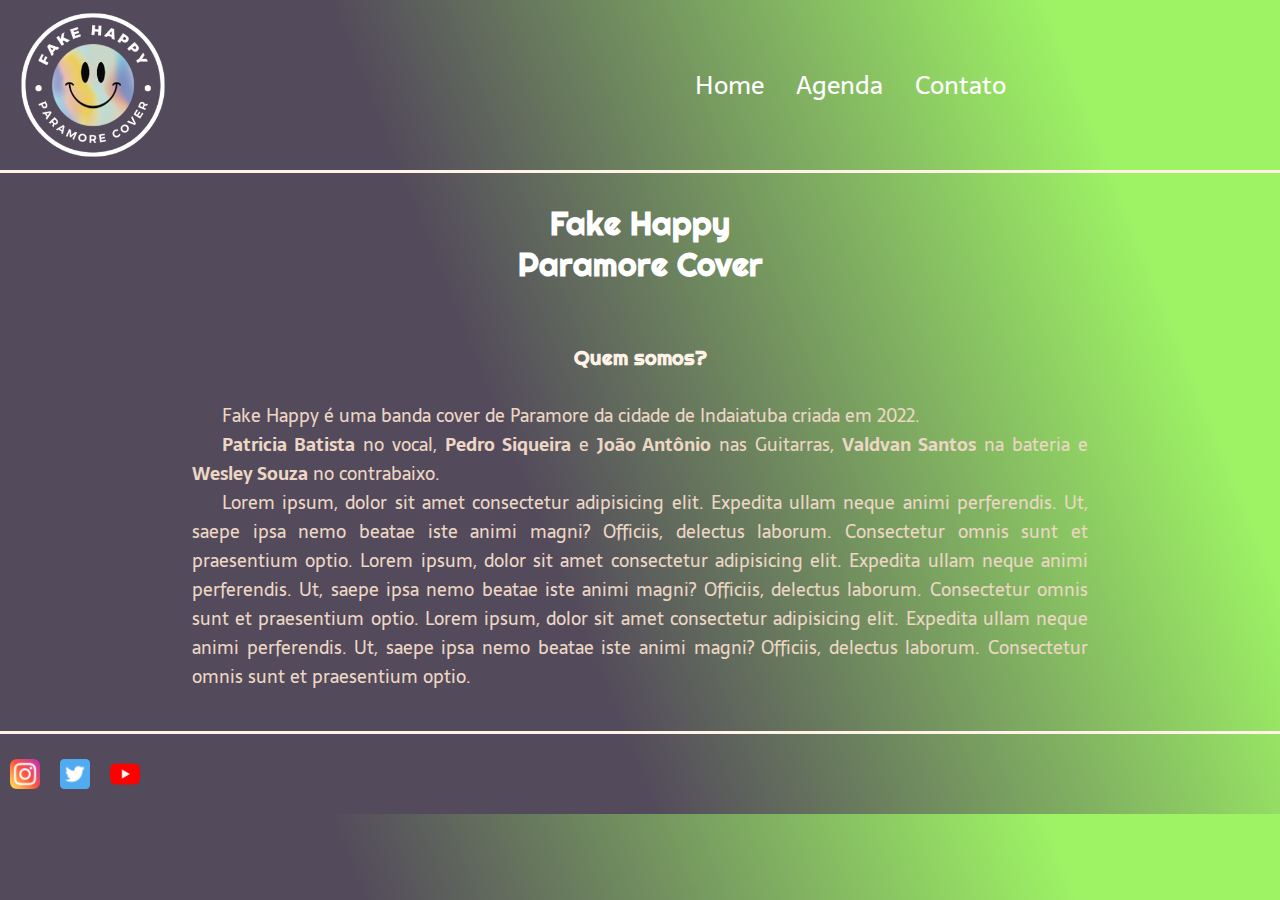
<file: index.html>
<!DOCTYPE html>
<html lang="pt-br">

<head>
    <meta charset="UTF-8">
    <meta name="viewport" content="width=device-width, initial-scale=1.0">
    <meta name="description" content="Fake Happy é uma banda cover de Paramore fundade em 2022">
    <link rel="stylesheet" href="estilo/estiloindex.css">
    <link rel="shortcut icon" href="img/fake-happy 2.png" type="image/x-icon">
    <title>Fake Happy - Paramore cover</title>
</head>

<body>

    <!---Cabeçalho--->
    <header class="cabecalho">
        <img class="menu-imagem" src="img/fake-happy 2.png" alt="Logo da banda Fake Happy">
        <nav>
            <a class="menu-item" href="index.html">Home</a>
            <a class="menu-item" href="agenda.html">Agenda</a>
            <a class="menu-item" href="contato.hmtl">Contato</a>
        </nav>
    </header>


    <!---Corpo--->
    <main class="corpo-pagina">
        <h1 class="titulo1">Fake Happy <br> Paramore Cover</h1>
        <h2 class="titulo2">Quem somos?</h2>
        <p class="texto">Fake Happy é uma banda cover de Paramore da cidade de Indaiatuba criada em 2022.</p>
        <p class="texto"><span>Patricia Batista</span> no vocal, <span>Pedro Siqueira</span> e <span>João Antônio</span>
            nas Guitarras,
            <span>Valdvan Santos</span> na bateria e <span>Wesley Souza</span> no contrabaixo.
        </p>
        <p class="texto">Lorem ipsum, dolor sit amet consectetur adipisicing elit. Expedita ullam neque animi perferendis. Ut, saepe
            ipsa nemo beatae iste animi magni? Officiis, delectus laborum. Consectetur omnis sunt et praesentium optio.
            Lorem ipsum, dolor sit amet consectetur adipisicing elit. Expedita ullam neque animi perferendis. Ut, saepe
            ipsa nemo beatae iste animi magni? Officiis, delectus laborum. Consectetur omnis sunt et praesentium optio.
            Lorem ipsum, dolor sit amet consectetur adipisicing elit. Expedita ullam neque animi perferendis. Ut, saepe
            ipsa nemo beatae iste animi magni? Officiis, delectus laborum. Consectetur omnis sunt et praesentium optio.
        </p>
    </main>


    <!---Rodapé--->
    <footer class="rodape">
        <img class="imagem-rodape" src="img/instagram.png" alt="Logo do Instagram">
        <img class="imagem-rodape" src="img/twitter.png" alt="Logo do Twitter">
        <img class="imagem-rodape" src="img/youtube.png" alt="Logo do Youtube">

    </footer>

</body>

</html>
</file>
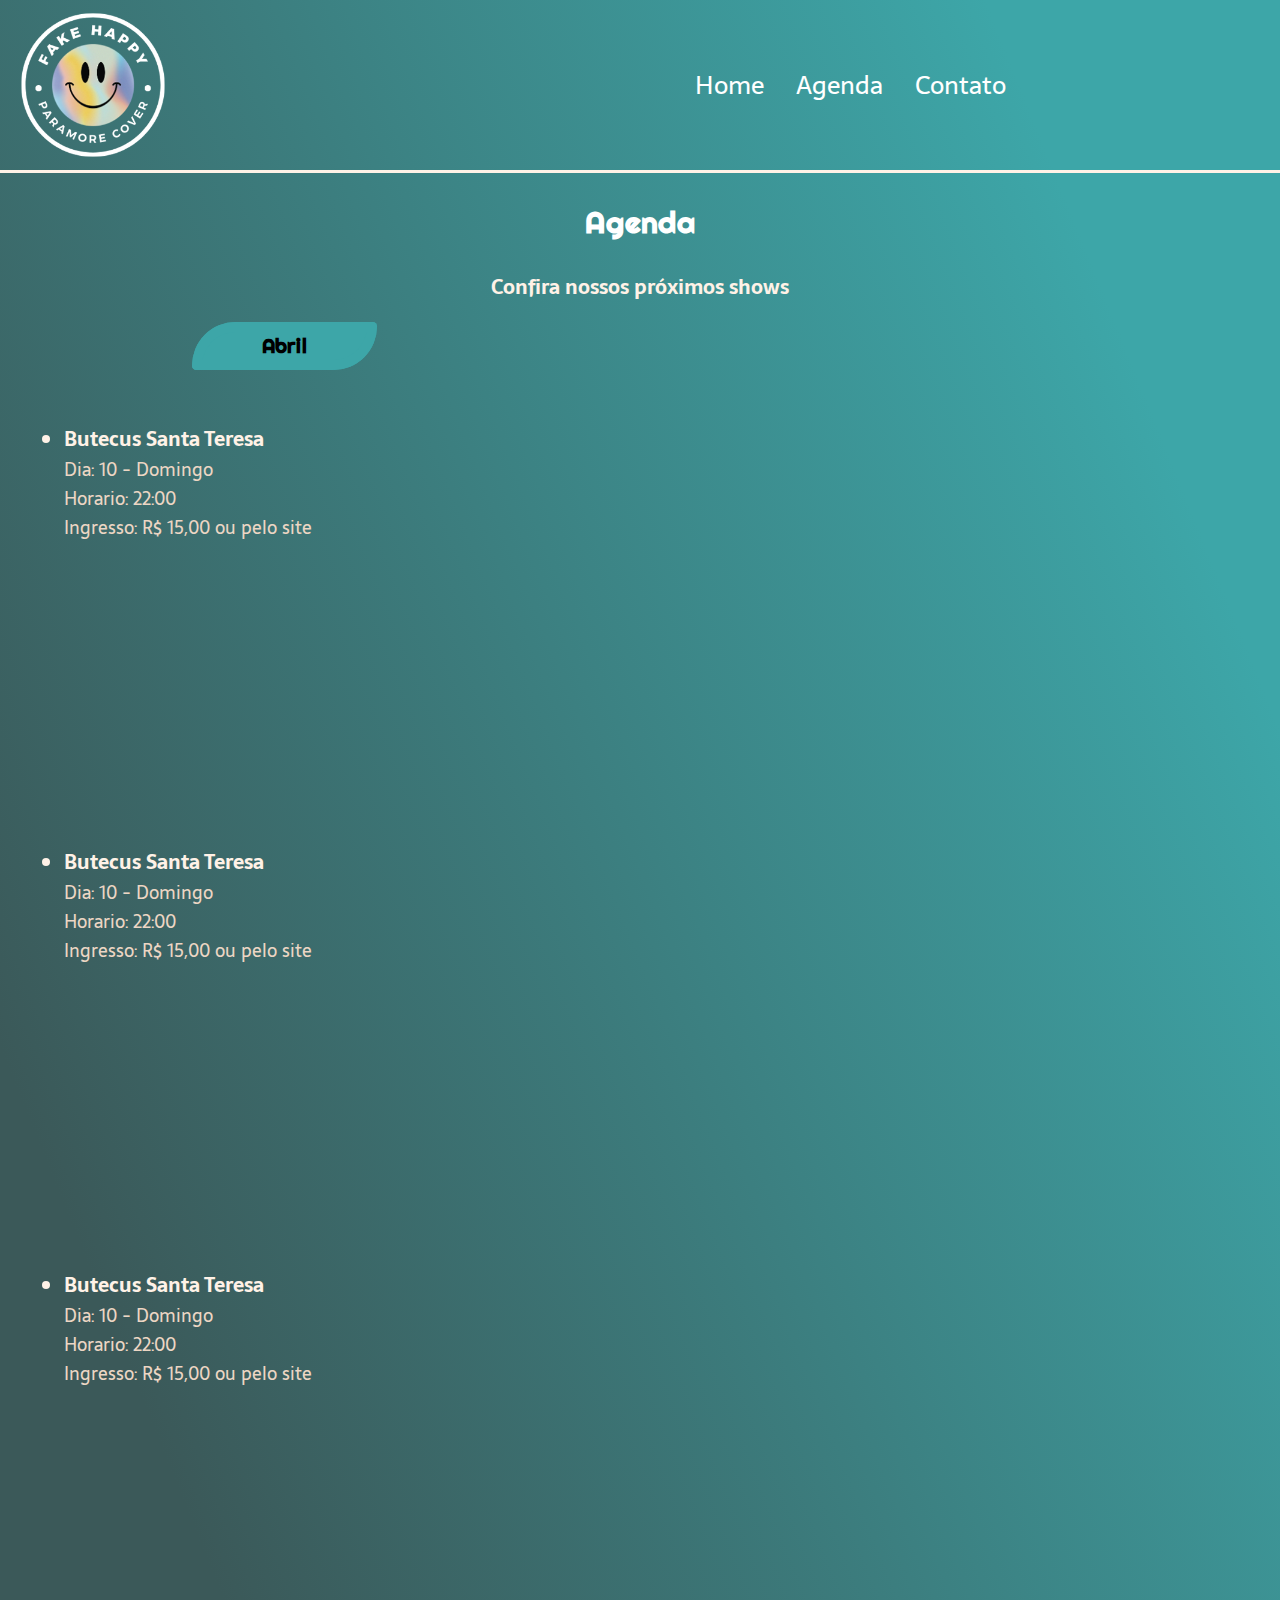
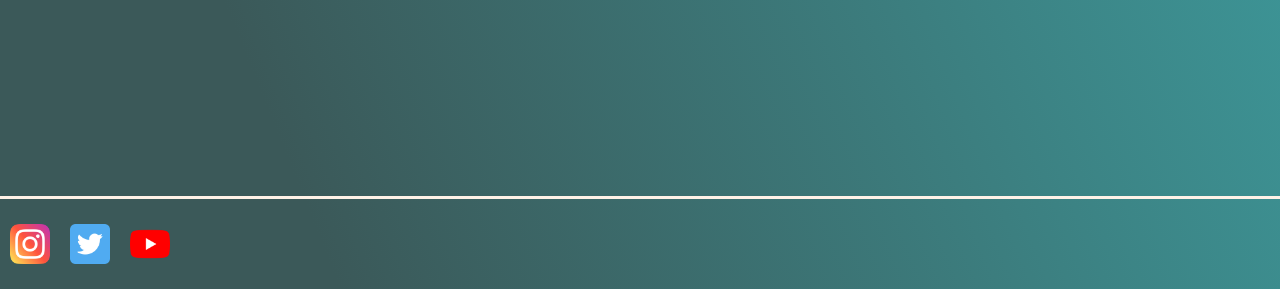
<file: agenda.html>
<!DOCTYPE html>
<html lang="pt-br">

<head>
    <meta charset="UTF-8">
    <meta name="viewport" content="width=device-width, initial-scale=1.0">
    <link rel="stylesheet" href="estilo/estiloagenda.css">
    <meta name="description" content="Fake Happy é uma banda cover de Paramore fundade em 2022">
    <link rel="shortcut icon" href="img/fake-happy 2.png" type="image/x-icon">
    <title>Fake Happy - Agenda</title>
</head>

<body>

    <!---Cabeçalho--->
    <header class="cabecalho">
        <img class="menu-imagem" src="img/fake-happy 2.png" alt="Logo da banda Fake Happy">
        <nav>
            <a class="menu-item" href="index.html">Home</a>
            <a class="menu-item" href="agenda.html">Agenda</a>
            <a class="menu-item" href="contato.hmtl">Contato</a>
        </nav>
    </header>

    <!---Corpo--->
    <main>
        <h1 class="titulo1">Agenda</h1>
        <h2 class="titulo2">Confira nossos próximos shows</h2>
        <h3 class="titulo3">Abril</h3>

        <ul class="lista">
            <li class="titulo4"><span>Butecus Santa Teresa</span></li>
            <p class="lista-item-texto">Dia: 10 - Domingo</p>
            <p class="lista-item-texto">Horario: 22:00</p>
            <p class="lista-item-texto">Ingresso: R$ 15,00 ou pelo site</p>
            <iframe class="localizacao"
                src="https://www.google.com/maps/embed?pb=!1m18!1m12!1m3!1d3670.32826148734!2d-47.20173678507954!3d-23.085076284921463!2m3!1f0!2f0!3f0!3m2!1i1024!2i768!4f13.1!3m3!1m2!1s0x94c8b4b6aa6b0413%3A0x9dbb954448d84d51!2sButecus%20Santa%20Tereza!5e0!3m2!1spt-BR!2sbr!4v1673298615542!5m2!1spt-BR!2sbr"
                width="400" height="250" style="border:0;" allowfullscreen="" loading="lazy"
                referrerpolicy="no-referrer-when-downgrade"></iframe>

                <li class="titulo4"><span>Butecus Santa Teresa</span></li>
            <p class="lista-item-texto">Dia: 10 - Domingo</p>
            <p class="lista-item-texto">Horario: 22:00</p>
            <p class="lista-item-texto">Ingresso: R$ 15,00 ou pelo site</p>
            <iframe class="localizacao"
                src="https://www.google.com/maps/embed?pb=!1m18!1m12!1m3!1d3670.32826148734!2d-47.20173678507954!3d-23.085076284921463!2m3!1f0!2f0!3f0!3m2!1i1024!2i768!4f13.1!3m3!1m2!1s0x94c8b4b6aa6b0413%3A0x9dbb954448d84d51!2sButecus%20Santa%20Tereza!5e0!3m2!1spt-BR!2sbr!4v1673298615542!5m2!1spt-BR!2sbr"
                width="400" height="250" style="border:0;" allowfullscreen="" loading="lazy"
                referrerpolicy="no-referrer-when-downgrade"></iframe>

                <li class="titulo4"><span>Butecus Santa Teresa</span></li>
            <p class="lista-item-texto">Dia: 10 - Domingo</p>
            <p class="lista-item-texto">Horario: 22:00</p>
            <p class="lista-item-texto">Ingresso: R$ 15,00 ou pelo site</p>
            <iframe class="localizacao"
                src="https://www.google.com/maps/embed?pb=!1m18!1m12!1m3!1d3670.32826148734!2d-47.20173678507954!3d-23.085076284921463!2m3!1f0!2f0!3f0!3m2!1i1024!2i768!4f13.1!3m3!1m2!1s0x94c8b4b6aa6b0413%3A0x9dbb954448d84d51!2sButecus%20Santa%20Tereza!5e0!3m2!1spt-BR!2sbr!4v1673298615542!5m2!1spt-BR!2sbr"
                width="400" height="250" style="border:0;" allowfullscreen="" loading="lazy"
                referrerpolicy="no-referrer-when-downgrade"></iframe>
        </ul>
    </main>

    <!---Rodapé--->
    <footer class="rodape">
        <img class="imagem-rodape" src="img/instagram.png" alt="Logo do Instagram">
        <img class="imagem-rodape" src="img/twitter.png" alt="Logo do Twitter">
        <img class="imagem-rodape" src="img/youtube.png" alt="Logo do Youtube">

</body>

</html>
</file>
<file: estilo/estiloindex.css>
@charset "utf-8";
@import url('https://fonts.googleapis.com/css2?family=Righteous&family=Sarala:wght@400;700&display=swap');

/* VERSÃO MOBILE */
/*--------------------------------------------------------------------*/
@media screen and (max-width: 992px) {

/*variávies*/
:root {
    --font-color1: #fff2e7;
    --font-color2:#ecd6c4;
    --font-color3:#ffffff;

    --font-family1: 'sarala';
    --font-family2: 'Righteous';
}

/*Configurações blobais*/    
* {
    margin:0px;
    padding: 0px;
    box-sizing: border-box;
    text-decoration: none;
}

body {
    font-size: 100%;
    background: linear-gradient(68.15deg, #534A5B 40.62%, #9EF365   85.61%);
}

.cabecalho {
    display: flex;
    flex-direction: column;
    align-items: center;
    padding: 30px;
}

.menu-imagem {
    height: 200px;
    margin-bottom: 30px;
}

.menu-item {
    display: flex;
    flex-direction: column;
    padding: 5px;
    font-family: var(--font-family1);
    color: var(--font-color3);
    font-weight: 400px;
    font-size: 25px; 
}

main {
    border-top: 3px solid var(--font-color1);
    padding-bottom: 40px;
}

.corpo-pagina {
    display: flex;
    flex-direction: column;
}

.titulo1, .titulo2 {
    font-family: var(--font-family2);
    color: var(--font-color3);
    text-align: center;
    margin-top: 30px;
    margin-bottom: 30px;   
}

.titulo2 {
    font-size: 20px;
    color: var(--font-color1);
}

.texto {
    font-family: var(--font-family1);
    font-weight: 300px;
    font-size: 18px;
    color: var(--font-color2);
    text-indent: 30px;
    text-align: justify;
    padding-left: 15vw;
    padding-right: 15vw;
}

span {
    font-weight: bold;
    color: var(--font-family2);
}

.rodape {
    display: flex;
    flex-direction: row;
    padding-bottom: 15px;
    border-top: 3px solid var(--font-color1);
}

.imagem-rodape {
    width: 30px;
    padding-top: 15px;
    margin: 10px;
}

}

/* VERSÃO DESKTOP */
/*--------------------------------------------------------------------*/
@media screen and (min-width: 993px) {

/*variávies*/
:root {
    --font-color1: #fff2e7;
    --font-color2:#ecd6c4;
    --font-color3:#ffffff;

    --font-family1: 'sarala';
    --font-family2: 'Righteous';
}

/*Configurações blobais*/    
* {
    margin:0px;
    padding: 0px;
    box-sizing: border-box;
    text-decoration: none;
}

body {
    font-size: 100%;
    background: linear-gradient(68.15deg, #534A5B 40.62%, #9EF365   85.61%);
}

.cabecalho {
    display: flex;
    flex-direction: row;
    align-items: center;
    justify-content: space-around;
    padding: 10px;
   }
   
   .menu-imagem {
       height: 150px;
       margin-left: -20vw;
   
   }
   
   nav {
       display: flex;
       gap: 32px;
   
   }
   
   .menu-item {
       font-family: var(--font-family1);
       color: var(--font-color3);
       font-weight: 400px;
       font-size: 25px; 
   }

main {
    border-top: 3px solid var(--font-color1);
    padding-bottom: 40px;
}

.corpo-pagina {
    display: flex;
    flex-direction: column;
}

.titulo1, .titulo2 {
    font-family: var(--font-family2);
    color: var(--font-color3);
    text-align: center;
    margin-top: 30px;
    margin-bottom: 30px;   
}

.titulo2 {
    font-size: 20px;
    color: var(--font-color1);
}

.texto {
    font-family: var(--font-family1);
    font-weight: 300px;
    font-size: 18px;
    color: var(--font-color2);
    text-indent: 30px;
    text-align: justify;
    padding-left: 15vw;
    padding-right: 15vw;
}

span {
    font-weight: bold;
    color: var(--font-family2);
}

.rodape {
    display: flex;
    flex-direction: row;
    padding-bottom: 15px;
    border-top: 3px solid var(--font-color1);
}

.imagem-rodape {
    width: 30px;
    padding-top: 15px;
    margin: 10px;
}

}
</file>
<file: estilo/estiloagenda.css>
@charset "utf-8";
@import url('https://fonts.googleapis.com/css2?family=Righteous&family=Sarala:wght@400;700&display=swap');

/* VERSÃO MOBILE */
/*--------------------------------------------------------------------*/
@media screen and (max-width: 992px) {

/*variávies*/
:root {
    --font-color1: #fff2e7;
    --font-color2:#ecd6c4;
    --font-color3:#ffffff;

    --font-family1: 'sarala';
    --font-family2: 'Righteous', cursive;
}

/*Configurações blobais*/    
* {
    margin:0px;
    padding: 0px;
    box-sizing: border-box;
    text-decoration: none;
}

body {
    font-size: 100%;
    background: linear-gradient(68deg, #3B5959 16.62%, #3DA6A8 85.61%);
}

.cabecalho {
    display: flex;
    flex-direction: column;
    align-items: center;
    padding: 30px;
}

.menu-imagem {
    height: 200px;
    margin-bottom: 30px;
}

.menu-item {
    display: flex;
    flex-direction: column;
    padding: 5px;
    font-family: var(--font-family1);
    color: var(--font-color3);
    font-weight: 400px;
    font-size: 25px; 
}

main {
    border-top: 3px solid var(--font-color1);
    padding-bottom: 40px;
}

ul {
    margin: 5vw;
}

iframe {
    margin-top: 10px;
    margin-bottom: 40px;
}

.corpo-pagina {
    display: flex;
    flex-direction: column;
}

.titulo1, .titulo2 {
    font-family: var(--font-family2);
    color: var(--font-color3);
    text-align: center;
    margin-top: 30px;
    margin-bottom: 30px;   
}

.titulo2, .titulo4{
    font-size: 20px;
    color: var(--font-color1);
    font-family: var(--font-family1);
}

.titulo3{
    display: inline;
    font-family: var(--font-family2);
    font-size: 20px;
    font-weight: 400px;
    color: #000000;
    margin-left: 15vw;
    padding: 1px 60px;
    border: #3DA6A8 solid 10px;
    border-radius: 50px 5px;
    background-color:#3DA6A8;
    
}

.lista-item-texto {
    font-family: var(--font-family1);
    font-weight: 300px;
    font-size: 18px;
    color: var(--font-color2);
}


span {
    font-weight: bold;
    color: var(--font-family2);
}

.site-compra {
    display: flex;
    flex-direction: column;
    align-items: center;
    gap: 24px;
    margin-top: 48px;
}

.site-compra-link {
    font-family: 'sarala', sans-serif;
    font-size: 18px;
    font-weight: bold;
    background-color: #49b970;
    color: #ffffff;
    padding: 5px 15px;
    border-radius: 25px 5px;
    display: inline;
    align-items: center;

}

.rodape {
    display: flex;
    flex-direction: row;
    padding-bottom: 15px;
    border-top: 3px solid var(--font-color1);
}

.imagem-rodape {
    width: 30px;
    padding-top: 15px;
    margin: 10px;
}

}

/* VERSÃO DESKTOP */
/*--------------------------------------------------------------------*/
@media screen and (min-width: 993px) {

/*variávies*/
:root {
    --font-color1: #fff2e7;
    --font-color2:#ecd6c4;
    --font-color3:#ffffff;

    --font-family1: 'sarala';
    --font-family2: 'Righteous', cursive;
}

/*Configurações blobais*/    
* {
    margin:0px;
    padding: 0px;
    box-sizing: border-box;
    text-decoration: none;
}

body {
    font-size: 100%;
    background: linear-gradient(68deg, #3B5959 16.62%, #3DA6A8 85.61%);
}

.cabecalho {
 display: flex;
 flex-direction: row;
 align-items: center;
 justify-content: space-around;
 padding: 10px;
}

.menu-imagem {
    height: 150px;
    margin-left: -20vw;

}

nav {
    display: flex;
    gap: 32px;

}

.menu-item {
    font-family: var(--font-family1);
    color: var(--font-color3);
    font-weight: 400px;
    font-size: 25px; 
}

main {
    border-top: 3px solid var(--font-color1);
    padding-bottom: 40px;
}

ul {
    margin: 5vw;
}

iframe {
    margin-top: 10px;
    margin-bottom: 40px;
}

.corpo-pagina {
    display: flex;
    flex-direction: column;
}

.titulo1, .titulo2 {
    font-size: 30px;
    font-family: var(--font-family2);
    color: var(--font-color3);
    text-align: center;
    margin-top: 30px;
    margin-bottom: 30px;   
}

.titulo2, .titulo4{
    font-size: 20px;
    color: var(--font-color1);
    font-family: var(--font-family1);
}

.titulo3{
    display: inline;
    font-family: var(--font-family2);
    font-size: 20px;
    font-weight: 400px;
    color: #000000;
    margin-left: 15vw;
    padding: 1px 60px;
    border: #3DA6A8 solid 10px;
    border-radius: 50px 5px;
    background-color:#3DA6A8;
    
}

.lista-item-texto {
    font-family: var(--font-family1);
    font-weight: 300px;
    font-size: 18px;
    color: var(--font-color2);
}


span {
    font-weight: bold;
    color: var(--font-family2);
}

.site-compra {
    display: flex;
    flex-direction: column;
    align-items: center;
    gap: 24px;
    margin-top: 48px;
}

.site-compra-link {
    font-family: 'sarala', sans-serif;
    font-size: 18px;
    font-weight: bold;
    background-color: #49b970;
    color: #ffffff;
    padding: 5px 15px;
    border-radius: 25px 5px;
    display: inline;
    align-items: center;

}

.rodape {
    display: flex;
    flex-direction: row;
    padding-bottom: 15px;
    border-top: 3px solid var(--font-color1);
}

.imagem-rodape {
    width: 40px;
    padding-top: 15px;
    margin: 10px;
}    


}
</file>
